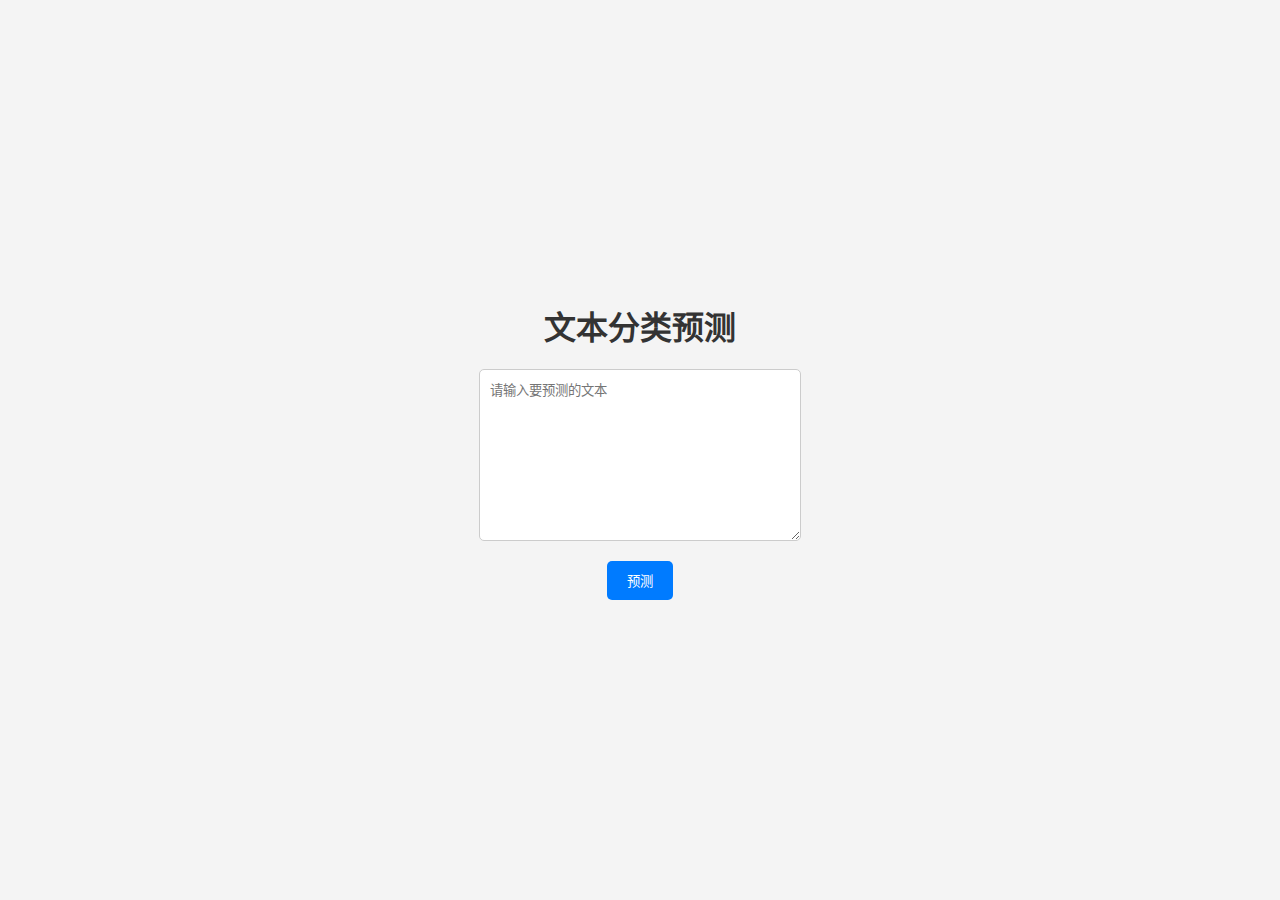
<file: 预训练模型/支持向量机/py/templates/index.html>
<!DOCTYPE html>
<html lang="zh-CN">

<head>
    <meta charset="UTF-8">
    <meta name="viewport" content="width=device-width, initial-scale=1.0">
    <title>文本分类预测</title>
</head>

<body>
    <h1>文本分类预测</h1>
    <textarea id="inputText" placeholder="请输入要预测的文本"></textarea>
    <button id="predictButton">预测</button>
    <div id="result"></div>

    <script>
        const inputText = document.getElementById('inputText');
        const predictButton = document.getElementById('predictButton');
        const resultDiv = document.getElementById('result');

        predictButton.addEventListener('click', async () => {
            const text = inputText.value;
            if (text === '') {
                resultDiv.textContent = '输入文本不能为空';
                return;
            }
            try {
                const response = await fetch('/predict', {
                    method: 'POST',
                    headers: {
                        'Content-Type': 'application/json'
                    },
                    body: JSON.stringify({ text })
                });
                const data = await response.json();
                if (response.ok) {
                    resultDiv.textContent = `预测结果: ${data.prediction}`;
                } else {
                    resultDiv.textContent = `错误: ${data.error}`;
                }
            } catch (error) {
                resultDiv.textContent = '请求过程中发生错误，请稍后重试';
            }
        });
    </script>
</body>
<style>
    body {
        font-family: Arial, sans-serif;
        display: flex;
        flex-direction: column;
        align-items: center;
        justify-content: center;
        height: 100vh;
        margin: 0;
        background-color: #f4f4f4;
    }

    h1 {
        color: #333;
    }

    textarea {
        width: 300px;
        height: 150px;
        padding: 10px;
        margin-bottom: 20px;
        border: 1px solid #ccc;
        border-radius: 5px;
    }

    button {
        padding: 10px 20px;
        background-color: #007BFF;
        color: white;
        border: none;
        border-radius: 5px;
        cursor: pointer;
    }

    button:hover {
        background-color: #0056b3;
    }

    #result {
        margin-top: 20px;
        font-size: 18px;
        color: #333;
    }
</style>

</html>
</file>
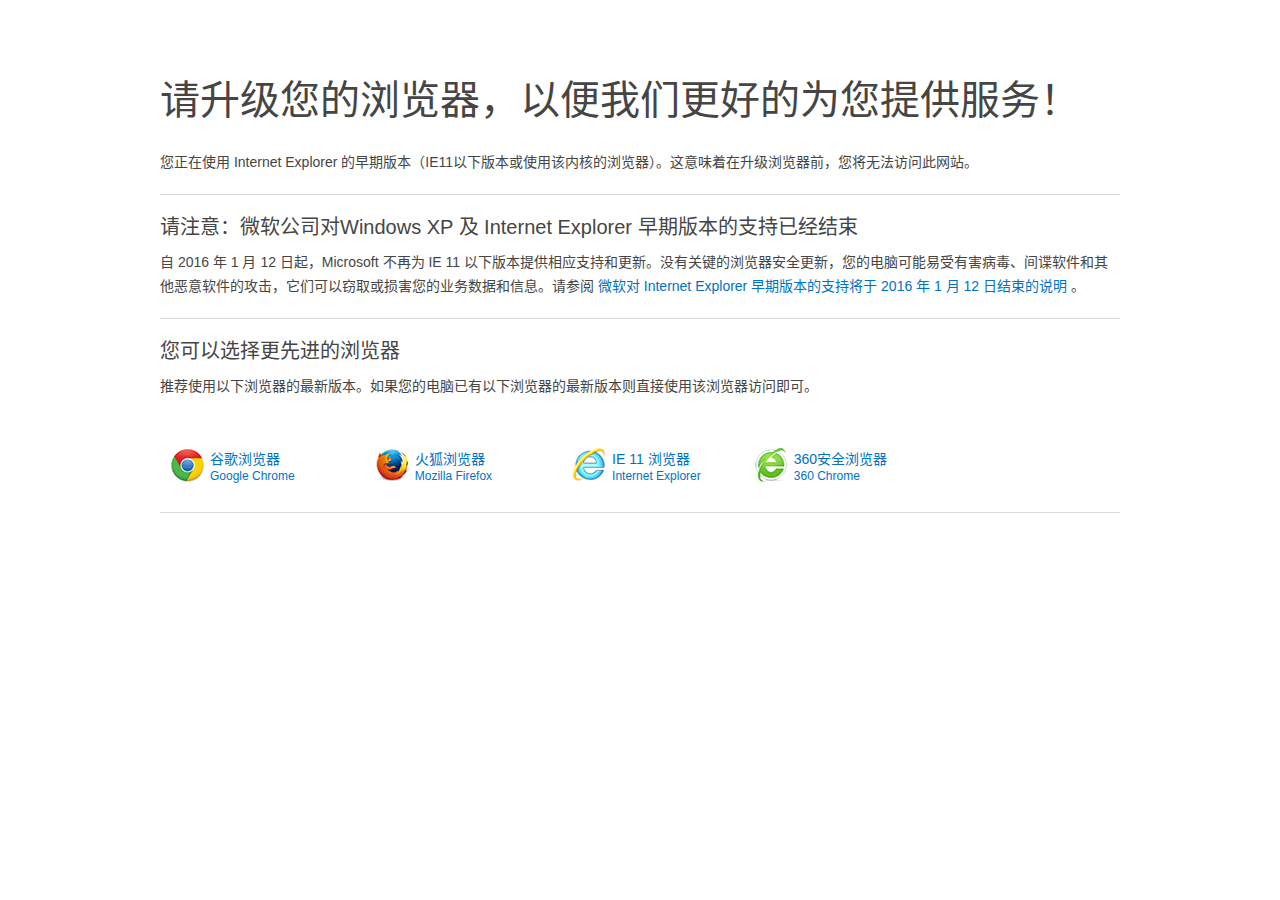
<file: YunJian-Vue3/html/ie.html>
<!DOCTYPE html>
<html lang="zh-CN">
<head>
    <meta charset="UTF-8" />
    <title>请升级您的浏览器</title>
    <meta http-equiv="X-UA-Compatible" content="IE=Edge,chrome=1" >
    <meta name="renderer" content="webkit">
    <base target="_blank" />
    <style type="text/css">
        html,body,div,span,applet,object,iframe,h1,h2,h3,h4,h5,h6,p,blockquote,pre,a,abbr,acronym,address,big,cite,code,del,dfn,em,img,ins,kbd,q,s,samp,small,strike,strong,sub,sup,tt,var,b,u,i,center,dl,dt,dd,ol,ul,li,fieldset,form,label,legend,table,caption,tbody,tfoot,thead,tr,th,td,article,aside,canvas,details,embed,figure,figcaption,footer,header,hgroup,menu,nav,output,ruby,section,summary,time,mark,audio,video{border:0;font-size:100%;font:inherit;vertical-align:baseline;margin:0;padding:0}article,aside,details,figcaption,figure,footer,header,hgroup,menu,nav,section{display:block}body{line-height:1}ol,ul{list-style:none}blockquote,q{quotes:none}blockquote:before,blockquote:after,q:before,q:after{content:none}table{border-collapse:collapse;border-spacing:0}
        a{text-decoration:none;color:#0072c6;}a:hover{text-decoration:none;color:#004d8c;}
        body{width:960px;margin:0 auto;padding:10px;font-size:14px;line-height:24px;color:#454545;font-family:'Microsoft YaHei UI','Microsoft YaHei',DengXian,SimSun,'Segoe UI',Tahoma,Helvetica,sans-serif;overflow-y:scroll}
        h1{font-size:40px;line-height:80px;font-weight:100;margin-bottom:10px;}
        h2{font-size:20px;line-height:25px;font-weight:100;margin:10px 0;}
        em{color:red}
        p{margin-bottom:10px;}
        hr{margin:20px 0;border:0;border-top:1px solid #dadada}
        span{display:block;font-size:12px;line-height:12px;}
        .clean{clear:both;}
        .browser{padding:10px 10px;}
        .browser li{width:auto;padding:0 80px;margin-top:30px;height:34px;line-height:22px;float:left;list-style:none;background:url([data-uri]) no-repeat;padding-left:40px}
        .browser .browser-firefox{background-position:0 -34px}
        .browser .browser-ie{background-position:0 -68px;margin-left:0px}
        .browser .browser-360{background-position:0 -170px;margin-left: -27px}
    </style>
</head>
<body style="margin-top:50px">
<h1>请升级您的浏览器，以便我们更好的为您提供服务！</h1>
<p>您正在使用 Internet Explorer 的早期版本（IE11以下版本或使用该内核的浏览器）。这意味着在升级浏览器前，您将无法访问此网站。</p>
<hr>
<h2>请注意：微软公司对Windows XP 及 Internet Explorer 早期版本的支持已经结束</h2>
<p>自 2016 年 1 月 12 日起，Microsoft 不再为 IE 11 以下版本提供相应支持和更新。没有关键的浏览器安全更新，您的电脑可能易受有害病毒、间谍软件和其他恶意软件的攻击，它们可以窃取或损害您的业务数据和信息。请参阅 <a href="https://www.microsoft.com/zh-cn/WindowsForBusiness/End-of-IE-support">微软对 Internet Explorer 早期版本的支持将于 2016 年 1 月 12 日结束的说明</a> 。</p>
<hr>
<h2>您可以选择更先进的浏览器</h2>
<p>推荐使用以下浏览器的最新版本。如果您的电脑已有以下浏览器的最新版本则直接使用该浏览器访问即可。</p>
<ul class="browser">
    <li class="browser-chrome"><a href="https://www.google.cn/chrome/browser/desktop/index.html?hl=zh-CN&standalone=1"> 谷歌浏览器<span>Google Chrome</span></a></li>
    <li class="browser-firefox"><a href="https://www.mozilla.org/zh-CN/firefox/new/"> 火狐浏览器<span>Mozilla Firefox</span></a></li>
    <li class="browser-ie"><a href="https://windows.microsoft.com/zh-cn/internet-explorer/download-ie"> IE 11 浏览器<span>Internet Explorer</span></a></li>
    <li class="browser-360"><a href="http://se.360.cn/"> 360安全浏览器<span>360 Chrome</span></a></li>
    <div class="clean"></div>
</ul>
<hr>
</body>
</html>
</file>
